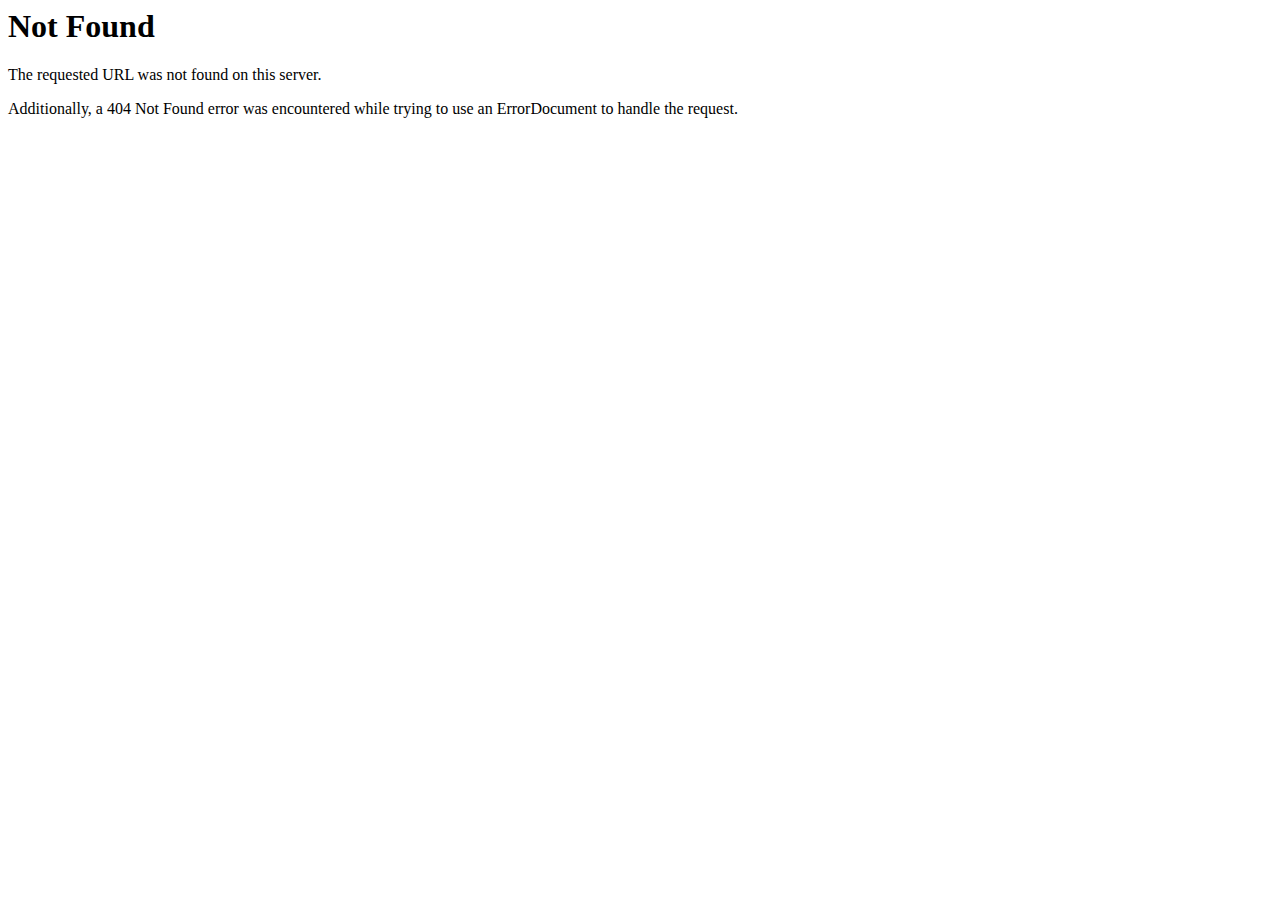
<file: img/inner-hero.html>
<!DOCTYPE HTML PUBLIC "-//IETF//DTD HTML 2.0//EN">
<html><head>
<title>404 Not Found</title>
</head><body>
<h1>Not Found</h1>
<p>The requested URL was not found on this server.</p>
<p>Additionally, a 404 Not Found
error was encountered while trying to use an ErrorDocument to handle the request.</p>
</body></html>
</file>
